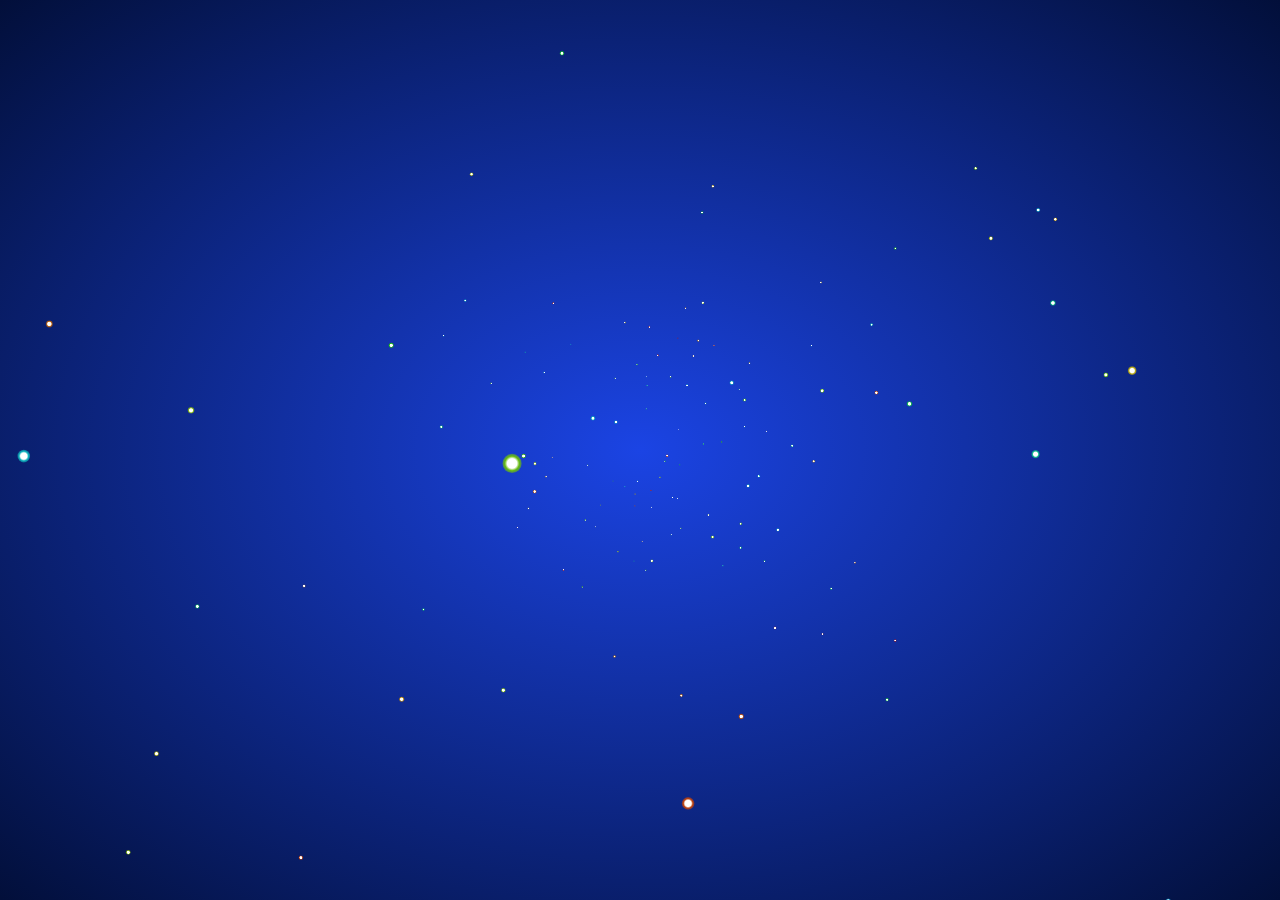
<file: web/assets/js/index.html>
<html>

<head>
    <meta charset="utf-8">
    <title></title>
    <style>
    html {
        height: 100%;
        background-image: -webkit-radial-gradient(ellipse farthest-corner at center center, #1b44e4 0%, #020f3a 100%);
        background-image: radial-gradient(ellipse farthest-corner at center center, #1b44e4 0%, #020f3a 100%);
        cursor: move;
    }

    body {
        width: 100%;
        margin: 0;
        overflow: hidden;
    }
    </style>
</head>

<body>
    <canvas id="canv" width="1920" height="572"></canvas>
    <script>
    var num = 200;
    var w = window.innerWidth;
    var h = window.innerHeight;
    var max = 100;
    var _x = 0;
    var _y = 0;
    var _z = 150;
    var dtr = function(d) {
        return d * Math.PI / 180;
    };

    var rnd = function() {
        return Math.sin(Math.floor(Math.random() * 360) * Math.PI / 180);
    };
    var dist = function(p1, p2, p3) {
        return Math.sqrt(Math.pow(p2.x - p1.x, 2) + Math.pow(p2.y - p1.y, 2) + Math.pow(p2.z - p1.z, 2));
    };

    var cam = {
        obj: {
            x: _x,
            y: _y,
            z: _z
        },
        dest: {
            x: 0,
            y: 0,
            z: 1
        },
        dist: {
            x: 0,
            y: 0,
            z: 200
        },
        ang: {
            cplane: 0,
            splane: 0,
            ctheta: 0,
            stheta: 0
        },
        zoom: 1,
        disp: {
            x: w / 2,
            y: h / 2,
            z: 0
        },
        upd: function() {
            cam.dist.x = cam.dest.x - cam.obj.x;
            cam.dist.y = cam.dest.y - cam.obj.y;
            cam.dist.z = cam.dest.z - cam.obj.z;
            cam.ang.cplane = -cam.dist.z / Math.sqrt(cam.dist.x * cam.dist.x + cam.dist.z * cam.dist.z);
            cam.ang.splane = cam.dist.x / Math.sqrt(cam.dist.x * cam.dist.x + cam.dist.z * cam.dist.z);
            cam.ang.ctheta = Math.sqrt(cam.dist.x * cam.dist.x + cam.dist.z * cam.dist.z) / Math.sqrt(cam.dist.x * cam.dist.x + cam.dist.y * cam.dist.y + cam.dist.z * cam.dist.z);
            cam.ang.stheta = -cam.dist.y / Math.sqrt(cam.dist.x * cam.dist.x + cam.dist.y * cam.dist.y + cam.dist.z * cam.dist.z);
        }
    };

    var trans = {
        parts: {
            sz: function(p, sz) {
                return {
                    x: p.x * sz.x,
                    y: p.y * sz.y,
                    z: p.z * sz.z
                };
            },
            rot: {
                x: function(p, rot) {
                    return {
                        x: p.x,
                        y: p.y * Math.cos(dtr(rot.x)) - p.z * Math.sin(dtr(rot.x)),
                        z: p.y * Math.sin(dtr(rot.x)) + p.z * Math.cos(dtr(rot.x))
                    };
                },
                y: function(p, rot) {
                    return {
                        x: p.x * Math.cos(dtr(rot.y)) + p.z * Math.sin(dtr(rot.y)),
                        y: p.y,
                        z: -p.x * Math.sin(dtr(rot.y)) + p.z * Math.cos(dtr(rot.y))
                    };
                },
                z: function(p, rot) {
                    return {
                        x: p.x * Math.cos(dtr(rot.z)) - p.y * Math.sin(dtr(rot.z)),
                        y: p.x * Math.sin(dtr(rot.z)) + p.y * Math.cos(dtr(rot.z)),
                        z: p.z
                    };
                }
            },
            pos: function(p, pos) {
                return {
                    x: p.x + pos.x,
                    y: p.y + pos.y,
                    z: p.z + pos.z
                };
            }
        },
        pov: {
            plane: function(p) {
                return {
                    x: p.x * cam.ang.cplane + p.z * cam.ang.splane,
                    y: p.y,
                    z: p.x * -cam.ang.splane + p.z * cam.ang.cplane
                };
            },
            theta: function(p) {
                return {
                    x: p.x,
                    y: p.y * cam.ang.ctheta - p.z * cam.ang.stheta,
                    z: p.y * cam.ang.stheta + p.z * cam.ang.ctheta
                };
            },
            set: function(p) {
                return {
                    x: p.x - cam.obj.x,
                    y: p.y - cam.obj.y,
                    z: p.z - cam.obj.z
                };
            }
        },
        persp: function(p) {
            return {
                x: p.x * cam.dist.z / p.z * cam.zoom,
                y: p.y * cam.dist.z / p.z * cam.zoom,
                z: p.z * cam.zoom,
                p: cam.dist.z / p.z
            };
        },
        disp: function(p, disp) {
            return {
                x: p.x + disp.x,
                y: -p.y + disp.y,
                z: p.z + disp.z,
                p: p.p
            };
        },
        steps: function(_obj_, sz, rot, pos, disp) {
            var _args = trans.parts.sz(_obj_, sz);
            _args = trans.parts.rot.x(_args, rot);
            _args = trans.parts.rot.y(_args, rot);
            _args = trans.parts.rot.z(_args, rot);
            _args = trans.parts.pos(_args, pos);
            _args = trans.pov.plane(_args);
            _args = trans.pov.theta(_args);
            _args = trans.pov.set(_args);
            _args = trans.persp(_args);
            _args = trans.disp(_args, disp);
            return _args;
        }
    };

    (function() {
        "use strict";
        var threeD = function(param) {
            this.transIn = {};
            this.transOut = {};
            this.transIn.vtx = (param.vtx);
            this.transIn.sz = (param.sz);
            this.transIn.rot = (param.rot);
            this.transIn.pos = (param.pos);
        };

        threeD.prototype.vupd = function() {
            this.transOut = trans.steps(

                this.transIn.vtx,
                this.transIn.sz,
                this.transIn.rot,
                this.transIn.pos,
                cam.disp
            );
        };

        var Build = function() {
            this.vel = 0.04;
            this.lim = 360;
            this.diff = 200;
            this.initPos = 100;
            this.toX = _x;
            this.toY = _y;
            this.go();
        };

        Build.prototype.go = function() {
            this.canvas = document.getElementById("canv");
            this.canvas.width = window.innerWidth;
            this.canvas.height = window.innerHeight;
            this.$ = canv.getContext("2d");
            this.$.globalCompositeOperation = 'source-over';
            this.varr = [];
            this.dist = [];
            this.calc = [];

            for (var i = 0, len = num; i < len; i++) {
                this.add();
            }

            this.rotObj = {
                x: 0,
                y: 0,
                z: 0
            };
            this.objSz = {
                x: w / 5,
                y: h / 5,
                z: w / 5
            };
        };

        Build.prototype.add = function() {
            this.varr.push(new threeD({
                vtx: {
                    x: rnd(),
                    y: rnd(),
                    z: rnd()
                },
                sz: {
                    x: 0,
                    y: 0,
                    z: 0
                },
                rot: {
                    x: 20,
                    y: -20,
                    z: 0
                },
                pos: {
                    x: this.diff * Math.sin(360 * Math.random() * Math.PI / 180),
                    y: this.diff * Math.sin(360 * Math.random() * Math.PI / 180),
                    z: this.diff * Math.sin(360 * Math.random() * Math.PI / 180)
                }
            }));
            this.calc.push({
                x: 360 * Math.random(),
                y: 360 * Math.random(),
                z: 360 * Math.random()
            });
        };

        Build.prototype.upd = function() {
            cam.obj.x += (this.toX - cam.obj.x) * 0.05;
            cam.obj.y += (this.toY - cam.obj.y) * 0.05;
        };

        Build.prototype.draw = function() {
            this.$.clearRect(0, 0, this.canvas.width, this.canvas.height);
            cam.upd();
            this.rotObj.x += 0.1;
            this.rotObj.y += 0.1;
            this.rotObj.z += 0.1;

            for (var i = 0; i < this.varr.length; i++) {
                for (var val in this.calc[i]) {
                    if (this.calc[i].hasOwnProperty(val)) {
                        this.calc[i][val] += this.vel;
                        if (this.calc[i][val] > this.lim) this.calc[i][val] = 0;
                    }
                }

                this.varr[i].transIn.pos = {
                    x: this.diff * Math.cos(this.calc[i].x * Math.PI / 180),
                    y: this.diff * Math.sin(this.calc[i].y * Math.PI / 180),
                    z: this.diff * Math.sin(this.calc[i].z * Math.PI / 180)
                };
                this.varr[i].transIn.rot = this.rotObj;
                this.varr[i].transIn.sz = this.objSz;
                this.varr[i].vupd();
                if (this.varr[i].transOut.p < 0) continue;
                var g = this.$.createRadialGradient(this.varr[i].transOut.x, this.varr[i].transOut.y, this.varr[i].transOut.p, this.varr[i].transOut.x, this.varr[i].transOut.y, this.varr[i].transOut.p * 2);
                this.$.globalCompositeOperation = 'lighter';
                g.addColorStop(0, 'hsla(255, 255%, 255%, 1)');
                g.addColorStop(.5, 'hsla(' + (i + 2) + ',85%, 40%,1)');
                g.addColorStop(1, 'hsla(' + (i) + ',85%, 40%,.5)');
                this.$.fillStyle = g;
                this.$.beginPath();
                this.$.arc(this.varr[i].transOut.x, this.varr[i].transOut.y, this.varr[i].transOut.p * 2, 0, Math.PI * 2, false);
                this.$.fill();
                this.$.closePath();
            }
        };
        Build.prototype.anim = function() {
            window.requestAnimationFrame = (function() {
                return window.requestAnimationFrame ||
                    function(callback, element) {
                        window.setTimeout(callback, 1000 / 60);
                    };
            })();
            var anim = function() {
                this.upd();
                this.draw();
                window.requestAnimationFrame(anim);

            }.bind(this);
            window.requestAnimationFrame(anim);
        };

        Build.prototype.run = function() {
            this.anim();

            window.addEventListener('mousemove', function(e) {
                this.toX = (e.clientX - this.canvas.width / 2) * -0.8;
                this.toY = (e.clientY - this.canvas.height / 2) * 0.8;
            }.bind(this));
            window.addEventListener('touchmove', function(e) {
                e.preventDefault();
                this.toX = (e.touches[0].clientX - this.canvas.width / 2) * -0.8;
                this.toY = (e.touches[0].clientY - this.canvas.height / 2) * 0.8;
            }.bind(this));
            window.addEventListener('mousedown', function(e) {
                for (var i = 0; i < 100; i++) {
                    this.add();
                }
            }.bind(this));
            window.addEventListener('touchstart', function(e) {
                e.preventDefault();
                for (var i = 0; i < 100; i++) {
                    this.add();
                }
            }.bind(this));
        };
        var app = new Build();
        app.run();
    })();
    window.addEventListener('resize', function() {
        canvas.width = w = window.innerWidth;
        canvas.height = h = window.innerHeight;
    }, false);
    </script>
</body>

</html>
</file>
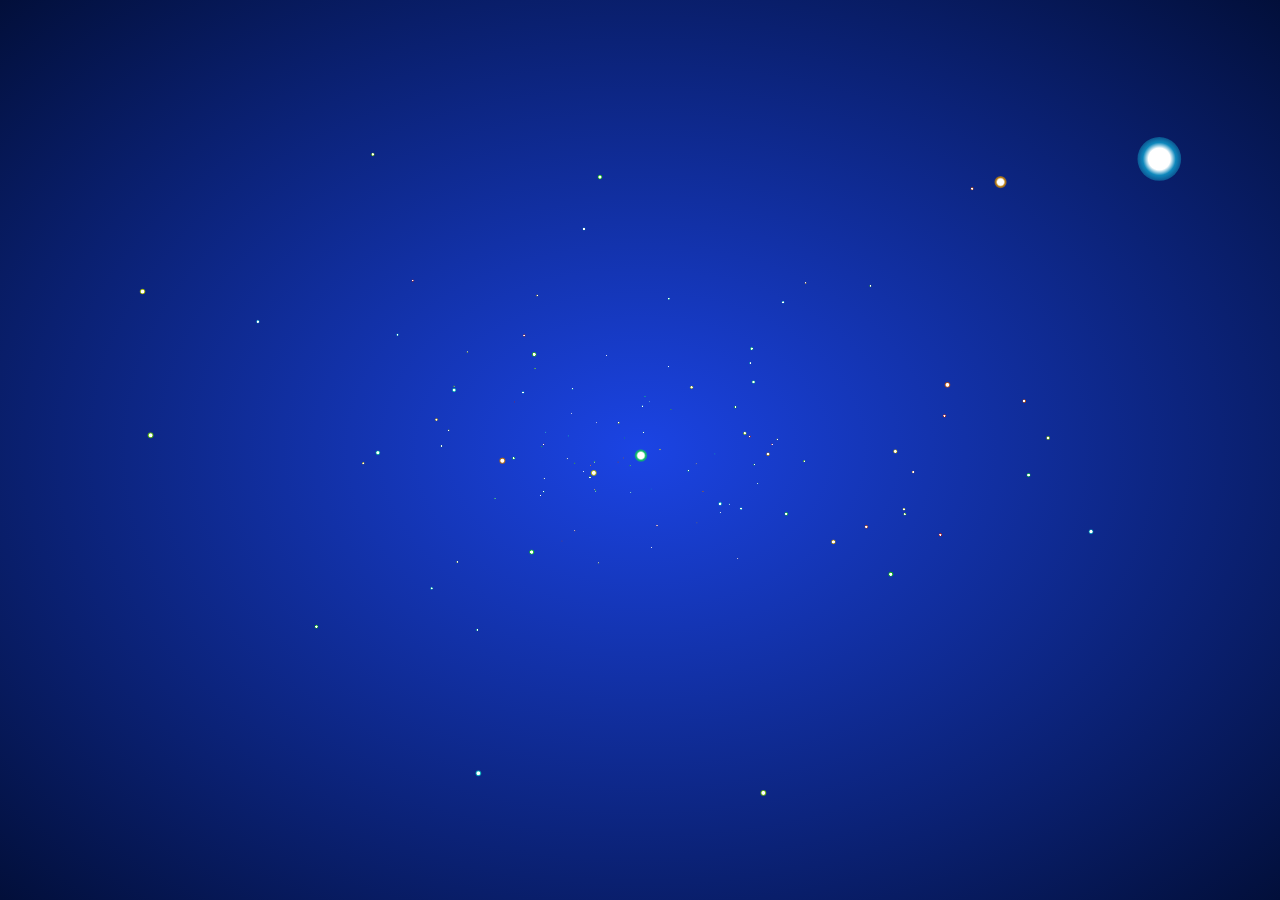
<file: web/bg_page.html>
<html>

<head>
    <meta charset="utf-8">
    <title></title>
    <style>
    html {
        height: 100%;
        background-image: -webkit-radial-gradient(ellipse farthest-corner at center center, #1b44e4 0%, #020f3a 100%);
        background-image: radial-gradient(ellipse farthest-corner at center center, #1b44e4 0%, #020f3a 100%);
        cursor: move;
    }

    body {
        width: 100%;
        margin: 0;
        overflow: hidden;
    }
    </style>
</head>

<body>
    <canvas id="canv" width="1920" height="1000"></canvas>
    <script>
    var num = 200;
    var w = window.innerWidth;
    var h = window.innerHeight;
    var max = 100;
    var _x = 0;
    var _y = 0;
    var _z = 150;
    var dtr = function(d) {
        return d * Math.PI / 180;
    };

    var rnd = function() {
        return Math.sin(Math.floor(Math.random() * 360) * Math.PI / 180);
    };
    var dist = function(p1, p2, p3) {
        return Math.sqrt(Math.pow(p2.x - p1.x, 2) + Math.pow(p2.y - p1.y, 2) + Math.pow(p2.z - p1.z, 2));
    };

    var cam = {
        obj: {
            x: _x,
            y: _y,
            z: _z
        },
        dest: {
            x: 0,
            y: 0,
            z: 1
        },
        dist: {
            x: 0,
            y: 0,
            z: 200
        },
        ang: {
            cplane: 0,
            splane: 0,
            ctheta: 0,
            stheta: 0
        },
        zoom: 1,
        disp: {
            x: w / 2,
            y: h / 2,
            z: 0
        },
        upd: function() {
            cam.dist.x = cam.dest.x - cam.obj.x;
            cam.dist.y = cam.dest.y - cam.obj.y;
            cam.dist.z = cam.dest.z - cam.obj.z;
            cam.ang.cplane = -cam.dist.z / Math.sqrt(cam.dist.x * cam.dist.x + cam.dist.z * cam.dist.z);
            cam.ang.splane = cam.dist.x / Math.sqrt(cam.dist.x * cam.dist.x + cam.dist.z * cam.dist.z);
            cam.ang.ctheta = Math.sqrt(cam.dist.x * cam.dist.x + cam.dist.z * cam.dist.z) / Math.sqrt(cam.dist.x * cam.dist.x + cam.dist.y * cam.dist.y + cam.dist.z * cam.dist.z);
            cam.ang.stheta = -cam.dist.y / Math.sqrt(cam.dist.x * cam.dist.x + cam.dist.y * cam.dist.y + cam.dist.z * cam.dist.z);
        }
    };

    var trans = {
        parts: {
            sz: function(p, sz) {
                return {
                    x: p.x * sz.x,
                    y: p.y * sz.y,
                    z: p.z * sz.z
                };
            },
            rot: {
                x: function(p, rot) {
                    return {
                        x: p.x,
                        y: p.y * Math.cos(dtr(rot.x)) - p.z * Math.sin(dtr(rot.x)),
                        z: p.y * Math.sin(dtr(rot.x)) + p.z * Math.cos(dtr(rot.x))
                    };
                },
                y: function(p, rot) {
                    return {
                        x: p.x * Math.cos(dtr(rot.y)) + p.z * Math.sin(dtr(rot.y)),
                        y: p.y,
                        z: -p.x * Math.sin(dtr(rot.y)) + p.z * Math.cos(dtr(rot.y))
                    };
                },
                z: function(p, rot) {
                    return {
                        x: p.x * Math.cos(dtr(rot.z)) - p.y * Math.sin(dtr(rot.z)),
                        y: p.x * Math.sin(dtr(rot.z)) + p.y * Math.cos(dtr(rot.z)),
                        z: p.z
                    };
                }
            },
            pos: function(p, pos) {
                return {
                    x: p.x + pos.x,
                    y: p.y + pos.y,
                    z: p.z + pos.z
                };
            }
        },
        pov: {
            plane: function(p) {
                return {
                    x: p.x * cam.ang.cplane + p.z * cam.ang.splane,
                    y: p.y,
                    z: p.x * -cam.ang.splane + p.z * cam.ang.cplane
                };
            },
            theta: function(p) {
                return {
                    x: p.x,
                    y: p.y * cam.ang.ctheta - p.z * cam.ang.stheta,
                    z: p.y * cam.ang.stheta + p.z * cam.ang.ctheta
                };
            },
            set: function(p) {
                return {
                    x: p.x - cam.obj.x,
                    y: p.y - cam.obj.y,
                    z: p.z - cam.obj.z
                };
            }
        },
        persp: function(p) {
            return {
                x: p.x * cam.dist.z / p.z * cam.zoom,
                y: p.y * cam.dist.z / p.z * cam.zoom,
                z: p.z * cam.zoom,
                p: cam.dist.z / p.z
            };
        },
        disp: function(p, disp) {
            return {
                x: p.x + disp.x,
                y: -p.y + disp.y,
                z: p.z + disp.z,
                p: p.p
            };
        },
        steps: function(_obj_, sz, rot, pos, disp) {
            var _args = trans.parts.sz(_obj_, sz);
            _args = trans.parts.rot.x(_args, rot);
            _args = trans.parts.rot.y(_args, rot);
            _args = trans.parts.rot.z(_args, rot);
            _args = trans.parts.pos(_args, pos);
            _args = trans.pov.plane(_args);
            _args = trans.pov.theta(_args);
            _args = trans.pov.set(_args);
            _args = trans.persp(_args);
            _args = trans.disp(_args, disp);
            return _args;
        }
    };

    (function() {
        "use strict";
        var threeD = function(param) {
            this.transIn = {};
            this.transOut = {};
            this.transIn.vtx = (param.vtx);
            this.transIn.sz = (param.sz);
            this.transIn.rot = (param.rot);
            this.transIn.pos = (param.pos);
        };

        threeD.prototype.vupd = function() {
            this.transOut = trans.steps(

                this.transIn.vtx,
                this.transIn.sz,
                this.transIn.rot,
                this.transIn.pos,
                cam.disp
            );
        };

        var Build = function() {
            this.vel = 0.04;
            this.lim = 360;
            this.diff = 200;
            this.initPos = 100;
            this.toX = _x;
            this.toY = _y;
            this.go();
        };

        Build.prototype.go = function() {
            this.canvas = document.getElementById("canv");
            this.canvas.width = window.innerWidth;
            this.canvas.height = window.innerHeight;
            this.$ = canv.getContext("2d");
            this.$.globalCompositeOperation = 'source-over';
            this.varr = [];
            this.dist = [];
            this.calc = [];

            for (var i = 0, len = num; i < len; i++) {
                this.add();
            }

            this.rotObj = {
                x: 0,
                y: 0,
                z: 0
            };
            this.objSz = {
                x: w / 5,
                y: h / 5,
                z: w / 5
            };
        };

        Build.prototype.add = function() {
            this.varr.push(new threeD({
                vtx: {
                    x: rnd(),
                    y: rnd(),
                    z: rnd()
                },
                sz: {
                    x: 0,
                    y: 0,
                    z: 0
                },
                rot: {
                    x: 20,
                    y: -20,
                    z: 0
                },
                pos: {
                    x: this.diff * Math.sin(360 * Math.random() * Math.PI / 180),
                    y: this.diff * Math.sin(360 * Math.random() * Math.PI / 180),
                    z: this.diff * Math.sin(360 * Math.random() * Math.PI / 180)
                }
            }));
            this.calc.push({
                x: 360 * Math.random(),
                y: 360 * Math.random(),
                z: 360 * Math.random()
            });
        };

        Build.prototype.upd = function() {
            cam.obj.x += (this.toX - cam.obj.x) * 0.05;
            cam.obj.y += (this.toY - cam.obj.y) * 0.05;
        };

        Build.prototype.draw = function() {
            this.$.clearRect(0, 0, this.canvas.width, this.canvas.height);
            cam.upd();
            this.rotObj.x += 0.1;
            this.rotObj.y += 0.1;
            this.rotObj.z += 0.1;

            for (var i = 0; i < this.varr.length; i++) {
                for (var val in this.calc[i]) {
                    if (this.calc[i].hasOwnProperty(val)) {
                        this.calc[i][val] += this.vel;
                        if (this.calc[i][val] > this.lim) this.calc[i][val] = 0;
                    }
                }

                this.varr[i].transIn.pos = {
                    x: this.diff * Math.cos(this.calc[i].x * Math.PI / 180),
                    y: this.diff * Math.sin(this.calc[i].y * Math.PI / 180),
                    z: this.diff * Math.sin(this.calc[i].z * Math.PI / 180)
                };
                this.varr[i].transIn.rot = this.rotObj;
                this.varr[i].transIn.sz = this.objSz;
                this.varr[i].vupd();
                if (this.varr[i].transOut.p < 0) continue;
                var g = this.$.createRadialGradient(this.varr[i].transOut.x, this.varr[i].transOut.y, this.varr[i].transOut.p, this.varr[i].transOut.x, this.varr[i].transOut.y, this.varr[i].transOut.p * 2);
                this.$.globalCompositeOperation = 'lighter';
                g.addColorStop(0, 'hsla(255, 255%, 255%, 1)');
                g.addColorStop(.5, 'hsla(' + (i + 2) + ',85%, 40%,1)');
                g.addColorStop(1, 'hsla(' + (i) + ',85%, 40%,.5)');
                this.$.fillStyle = g;
                this.$.beginPath();
                this.$.arc(this.varr[i].transOut.x, this.varr[i].transOut.y, this.varr[i].transOut.p * 2, 0, Math.PI * 2, false);
                this.$.fill();
                this.$.closePath();
            }
        };
        Build.prototype.anim = function() {
            window.requestAnimationFrame = (function() {
                return window.requestAnimationFrame ||
                    function(callback, element) {
                        window.setTimeout(callback, 1000 / 60);
                    };
            })();
            var anim = function() {
                this.upd();
                this.draw();
                window.requestAnimationFrame(anim);

            }.bind(this);
            window.requestAnimationFrame(anim);
        };

        Build.prototype.run = function() {
            this.anim();

            window.addEventListener('mousemove', function(e) {
                this.toX = (e.clientX - this.canvas.width / 2) * -0.8;
                this.toY = (e.clientY - this.canvas.height / 2) * 0.8;
            }.bind(this));
            window.addEventListener('touchmove', function(e) {
                e.preventDefault();
                this.toX = (e.touches[0].clientX - this.canvas.width / 2) * -0.8;
                this.toY = (e.touches[0].clientY - this.canvas.height / 2) * 0.8;
            }.bind(this));
            window.addEventListener('mousedown', function(e) {
                for (var i = 0; i < 100; i++) {
                    this.add();
                }
            }.bind(this));
            window.addEventListener('touchstart', function(e) {
                e.preventDefault();
                for (var i = 0; i < 100; i++) {
                    this.add();
                }
            }.bind(this));
        };
        var app = new Build();
        app.run();
    })();
    window.addEventListener('resize', function() {
        canvas.width = w = window.innerWidth;
        canvas.height = h = window.innerHeight;
    }, false);
    </script>
</body>

</html>
</file>
